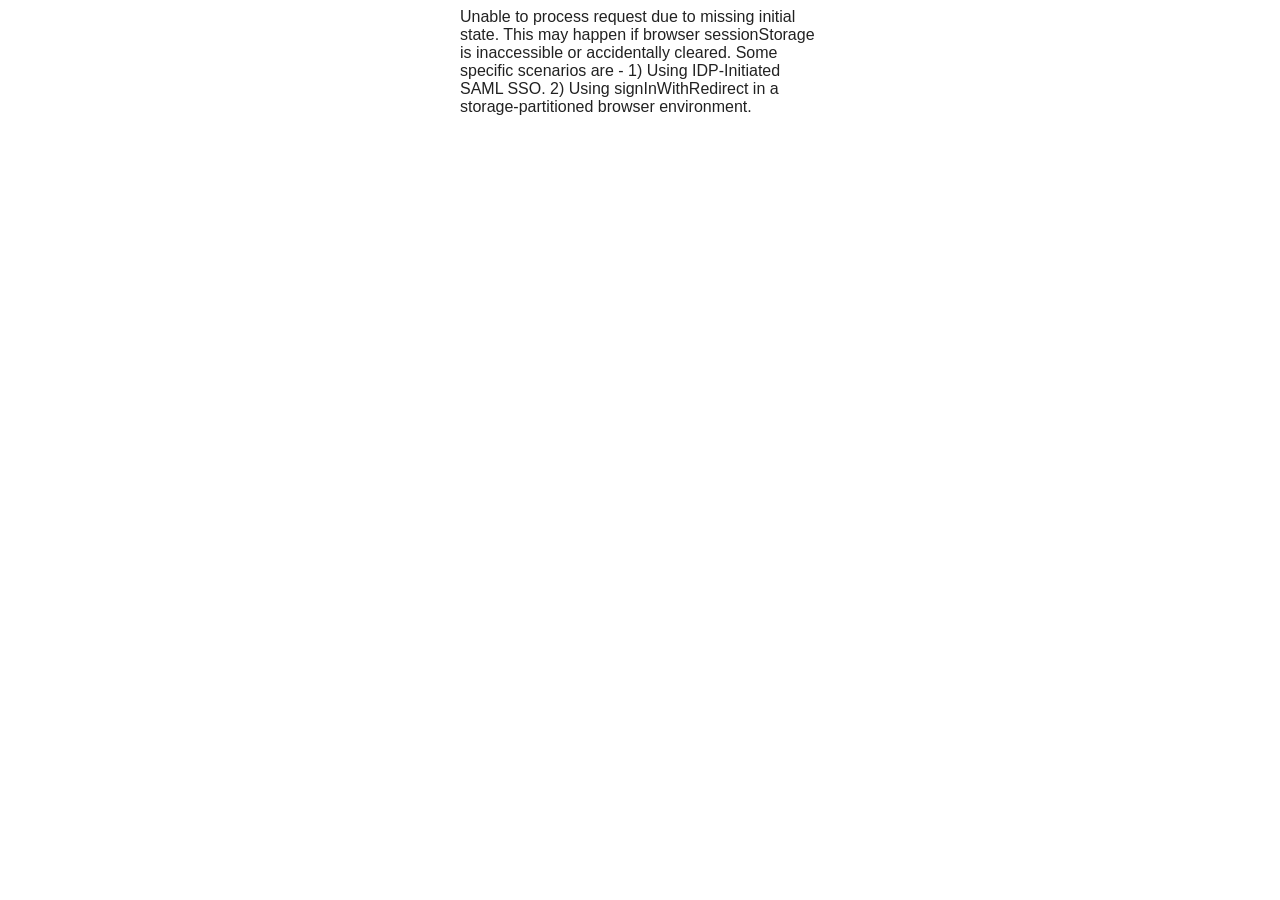
<file: __/auth/handler.html>
<!DOCTYPE html>
<html>
<head>
<meta name=viewport content="width=device-width, initial-scale=1">
<meta http-equiv="Content-Type" content="text/html; charset=utf-8">
<script type="text/javascript" src="experiments.js"></script>
<script type="text/javascript" src="handler.js"></script>
<script type="text/javascript" nonce="firebase-auth-helper">
var POST_BODY = '{{POST_BODY}}';
fireauth.oauthhelper.widget.initialize();
</script>
</head>
<body>
</body>
</html>
</file>
